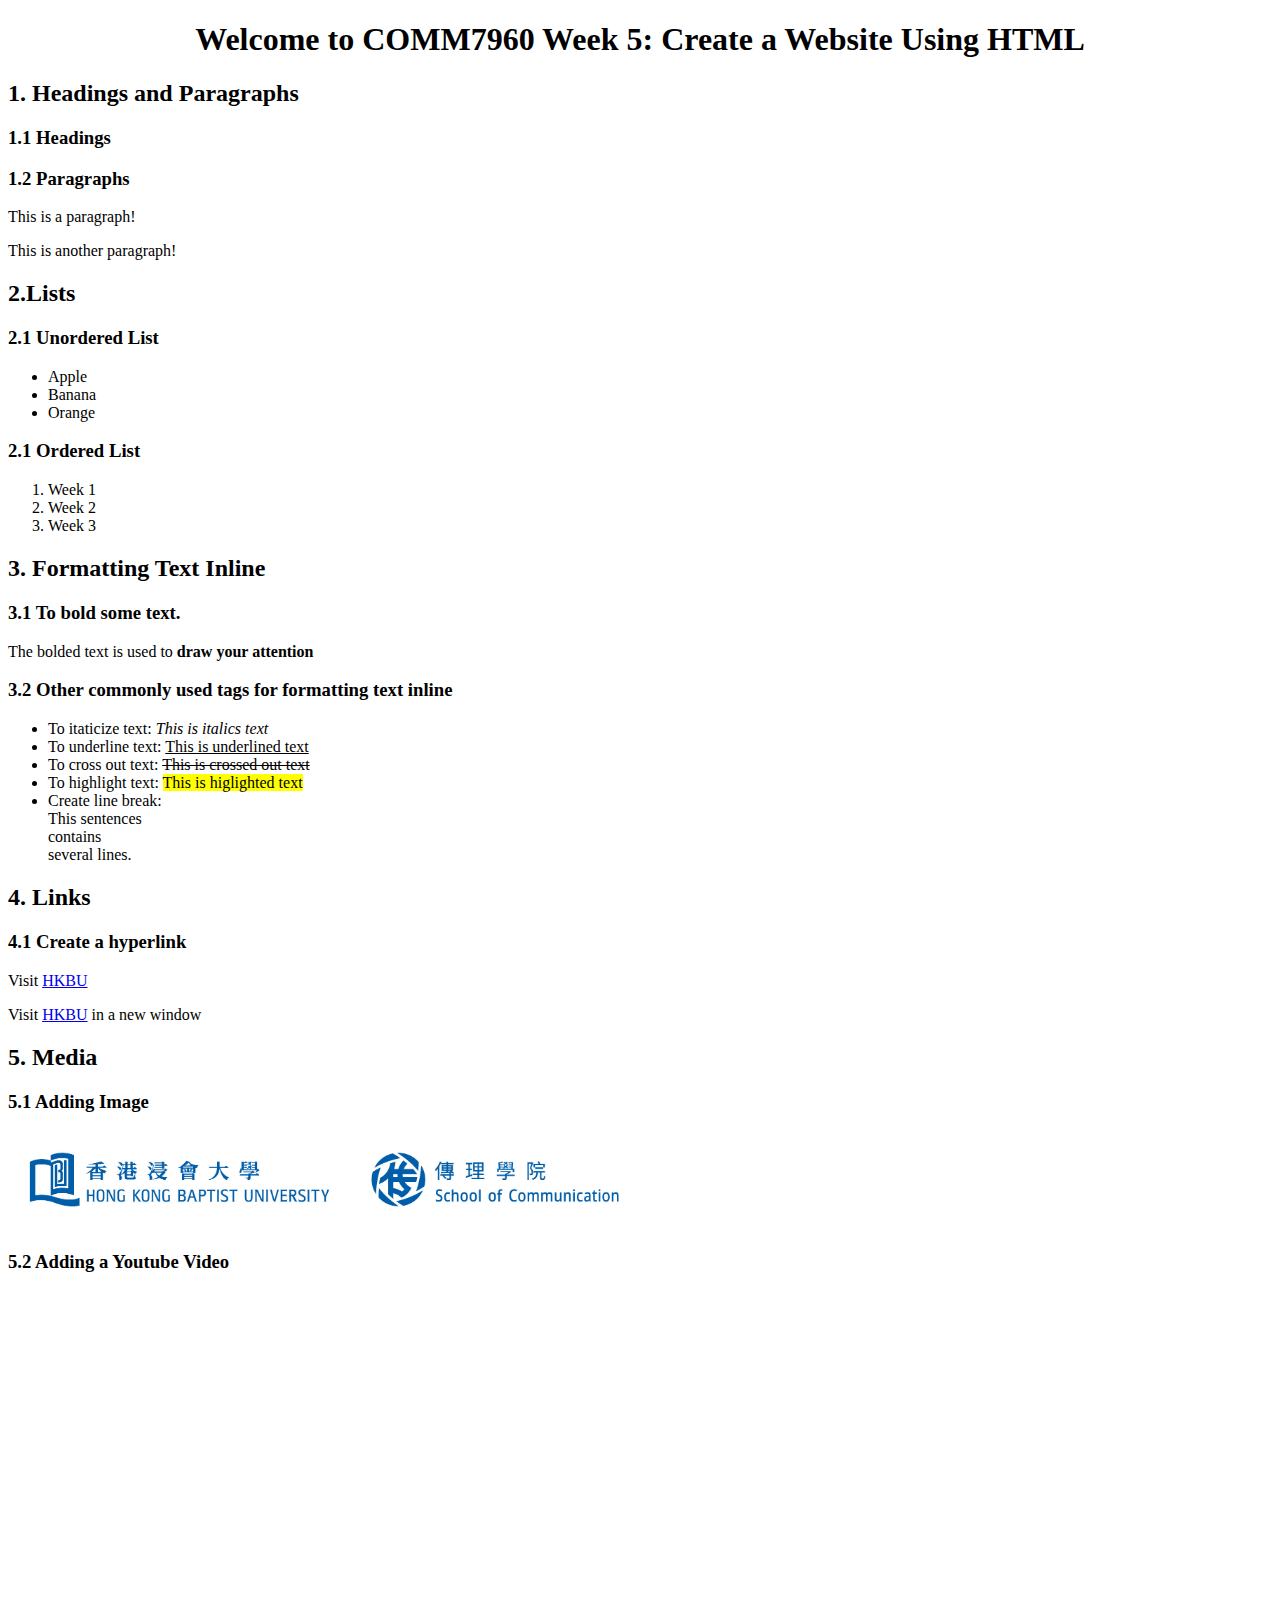
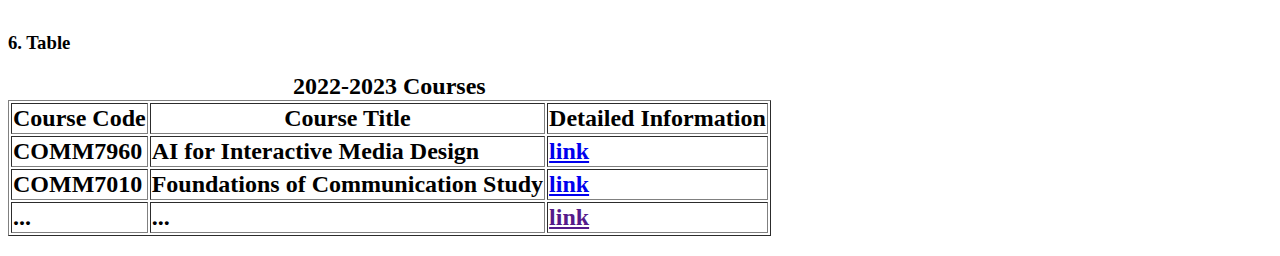
<file: index.html>
<!DOCTYPE html>
<html>
    <head>
        <title>
            COMM7960
        </title>
        <meta name="description" content="This is the first demo HTML file">
        <meta name="author" content="Liang Lan">
    </head>
    <body>
        <!-- To illustrate the usage of <h1> tag-->
        <h1 align="center">
            Welcome to COMM7960 Week 5: Create a Website Using HTML
        </h1>
        <!--
        <h1>Another Heading</h1>
        -->
        <h2>1. Headings and Paragraphs</h2>
            <h3>1.1 Headings</h3>
            <h3>1.2 Paragraphs</h3>
            <p>This is a paragraph!</p>
            <p>This is another paragraph!</p>

        <h2>2.Lists</h2>
            <h3>2.1 Unordered List</h3>
            <ul>
                <li>Apple</li>
                <li>Banana</li>
                <li>Orange</li>
            </ul>
            <h3>2.1 Ordered List</h3>
            <ol>
                <li>Week 1</li>
                <li>Week 2</li>
                <li>Week 3</li>
            </ol>
        
        <h2> 3. Formatting Text Inline </h2>
            <h3> 3.1 To bold some text. </h3>
                <p class="bold_text"> The bolded text is used to <strong> draw your attention </strong> </p>
            <h3> 3.2 Other commonly used tags for formatting text inline </h3>
            <ul>
                <li>To itaticize text: <em> This is italics text</em> </li>
                <li>To underline text: <u> This is underlined text </u></li>
                <li>To cross out text: <s> This is crossed out text </s> </li>
                <li>To highlight text: <mark> This is higlighted text </mark> </li>
                <li>Create line break: <br> This sentences <br> contains <br> several lines. </li>
            </ul>

        <h2> 4. Links </h2>
            <h3> 4.1 Create a hyperlink </h3>
            <p>Visit <a href="https://www.hkbu.edu.hk/">HKBU</a> </p>
            <p>Visit <a href="https://www.hkbu.edu.hk/" target="_blank">HKBU</a> in a new window </p>
        
            <h2> 5. Media <h2>
                <h3>5.1 Adding Image </h3>
                <img src="images/hkbu_and_comm_logo.jpg" width="50%" height="50%">
    
                <h3>5.2 Adding a Youtube Video </h3>
                <iframe width="550" height="317" src="https://www.youtube.com/embed/IXVZjK5_Dv8" title="School of Communication Video 2022" frameborder="0" allow="accelerometer; autoplay; clipboard-write; encrypted-media; gyroscope; picture-in-picture" allowfullscreen></iframe>
        
        <h3> 6. Table <h2>
            <table border="1">
                <caption>2022-2023 Courses</caption>
                <tr>
                    <th>Course Code</th>
                    <th>Course Title</th>
                    <th>Detailed Information</th>
                </tr>
                
                <tr>
                    <td>COMM7960</td>
                    <td>AI for Interactive Media Design </td>
                    <td><a href="https://handbook.ar.hkbu.edu.hk/2022-2023/course/COMM7960">link</a></td>
                </tr>
                
                <tr>
                    <td>COMM7010</td>
                    <td>Foundations of Communication Study</td>
                    <td><a href="https://handbook.ar.hkbu.edu.hk/2022-2023/course/COMM7010">link</a></td>
                </tr>
                
                <tr>
                    <td>...</td>
                    <td>...</td>
                    <td><a href="">link</a></td>
                </tr>
            </table>

    </body>
</html>
</file>
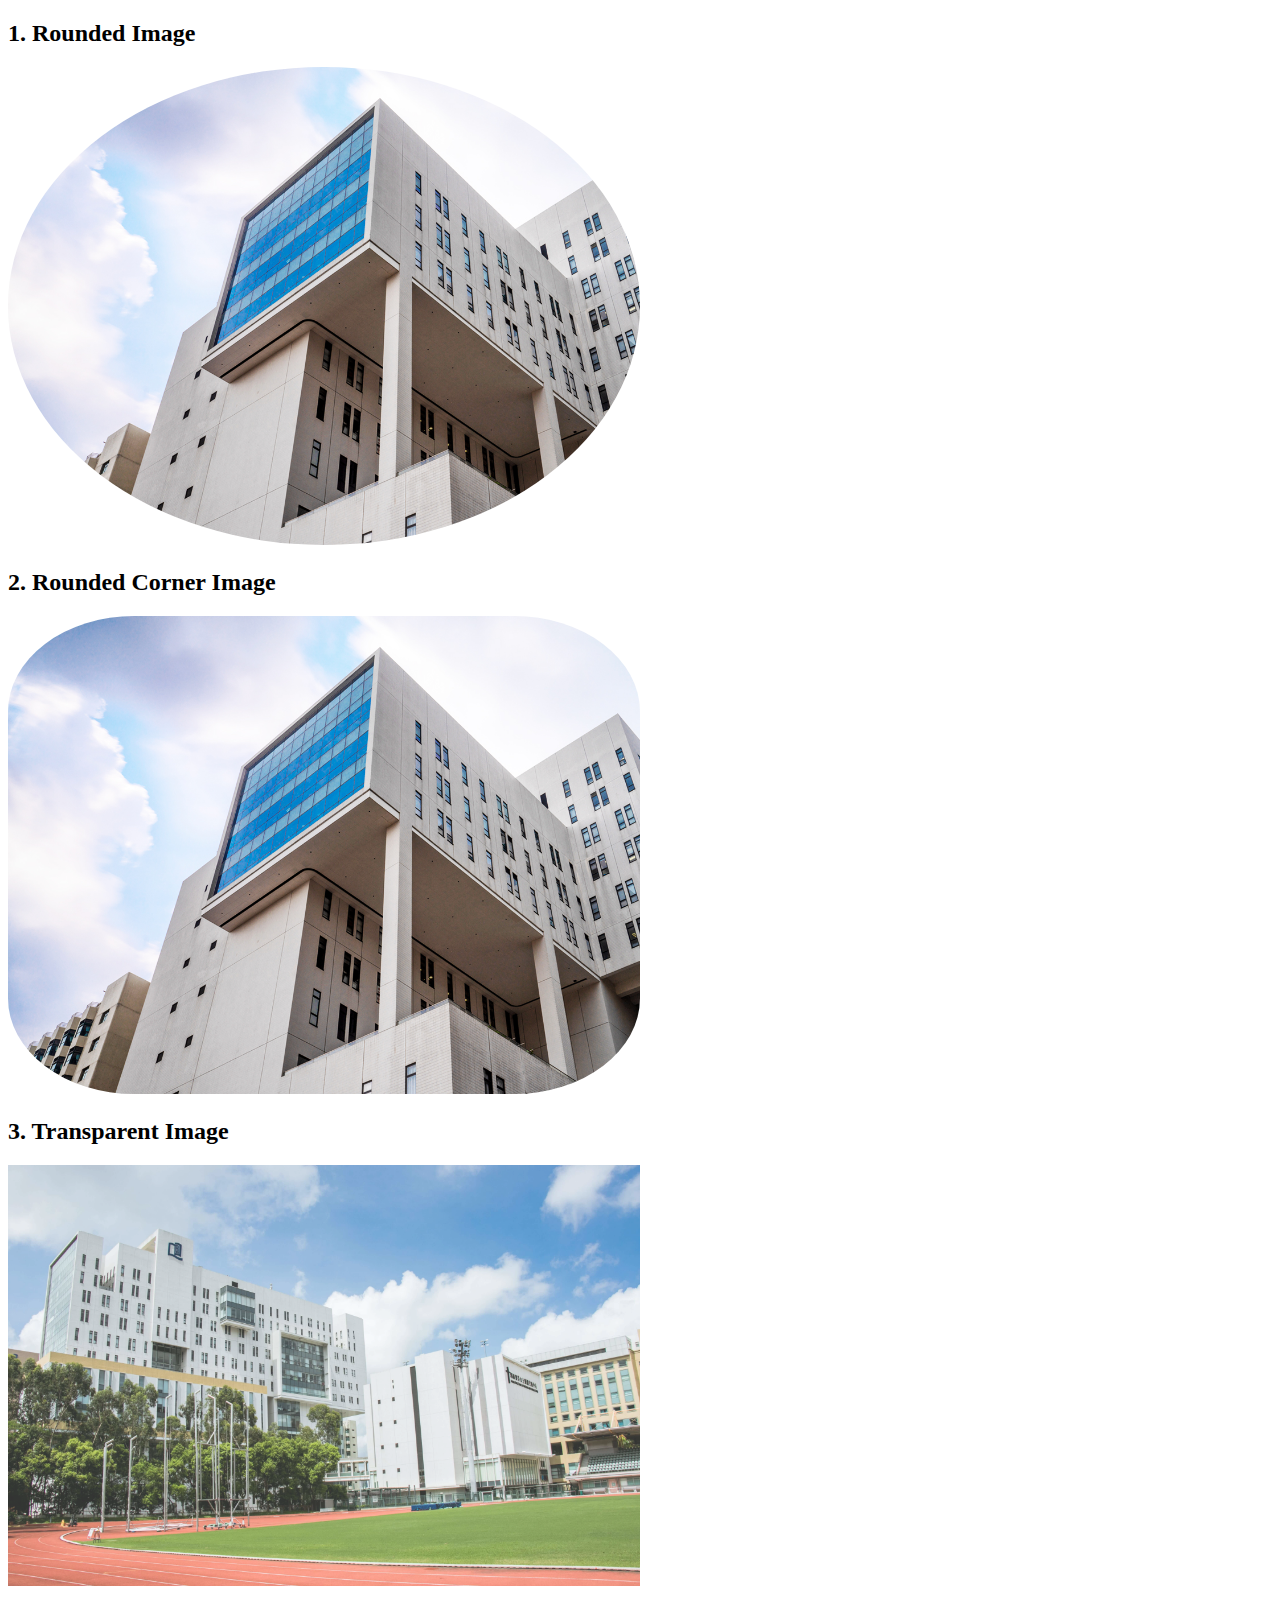
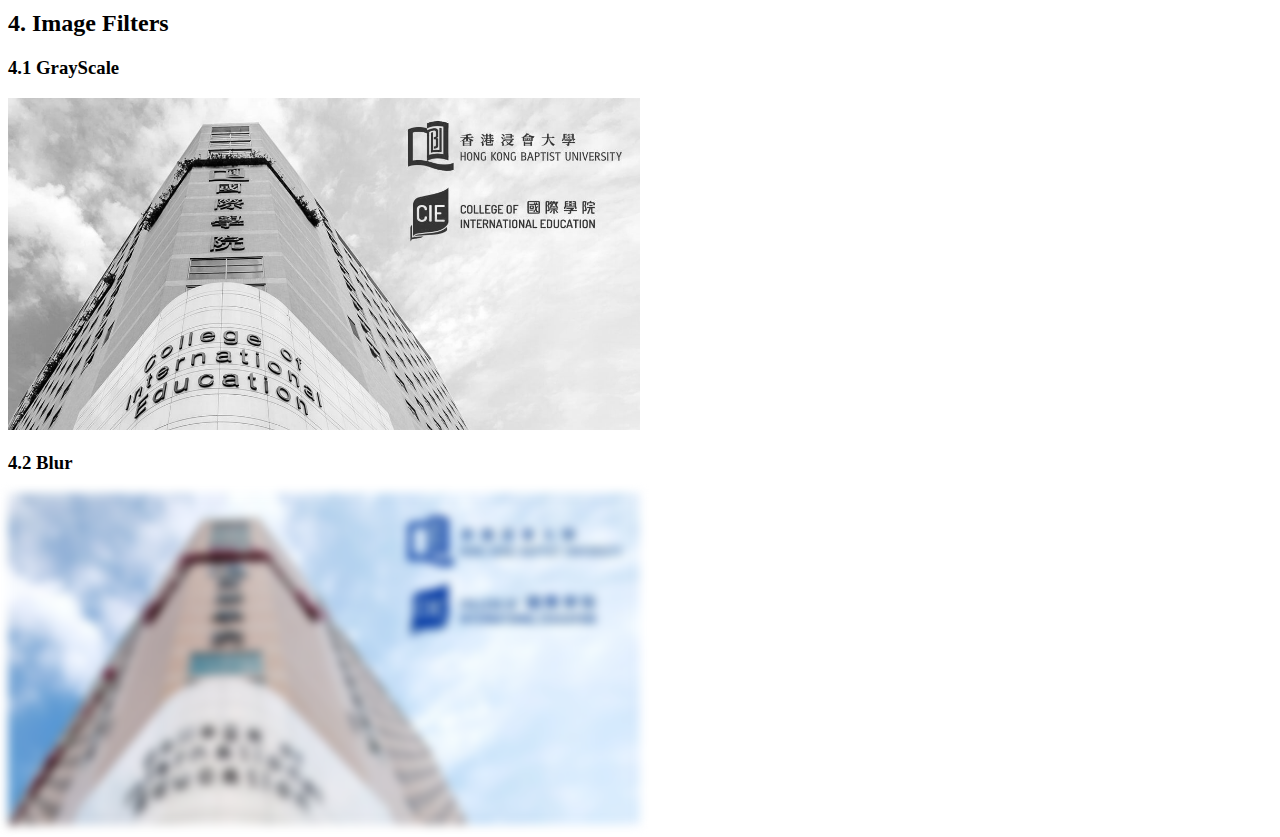
<file: image.html>
<!DOCTYPE html>
<html>
    <head>
        <title>
            COMM7960
        </title>
        <link rel="stylesheet" href="style.css">
    </head>
    <body>
        <h2>1. Rounded Image</h2>
        <img src="image/hkbu1.jpg" width="50%" height="50%" class="image0">
        <h2>2. Rounded Corner Image</h2>
        <img src="image/hkbu1.jpg" width="50%" height="50%" class="image1">
        <h2>3. Transparent Image</h2>   
        <img src="image/hkbu2.jpeg" width="50%" height="50%" class="image2">
        <h2>4. Image Filters</h2>
        <h3> 4.1 GrayScale</h3>
        <img src="image/hkbu3.jpeg" width="50%" height="50%" class="image3">
        <h3> 4.2 Blur </h3>
        <img src="image/hkbu3.jpeg" width="50%" height="50%" class="image4">
    </body>
</html>
</file>
<file: style.css>
.image0{
    border-radius: 50%;
}
/*这个是圆角的意思*/

.image1{
    border-radius: 20%;
}
/*这个是圆角的意思*/

.image2{
    opacity:0.8
}
/*这个是透明度的意思*/

.image3{
    filter:grayscale(100%)
}
/*这个是灰度的意思*/

.image4{
    filter:blur(5px)
}
/*这个是模糊的意思*/
</file>
